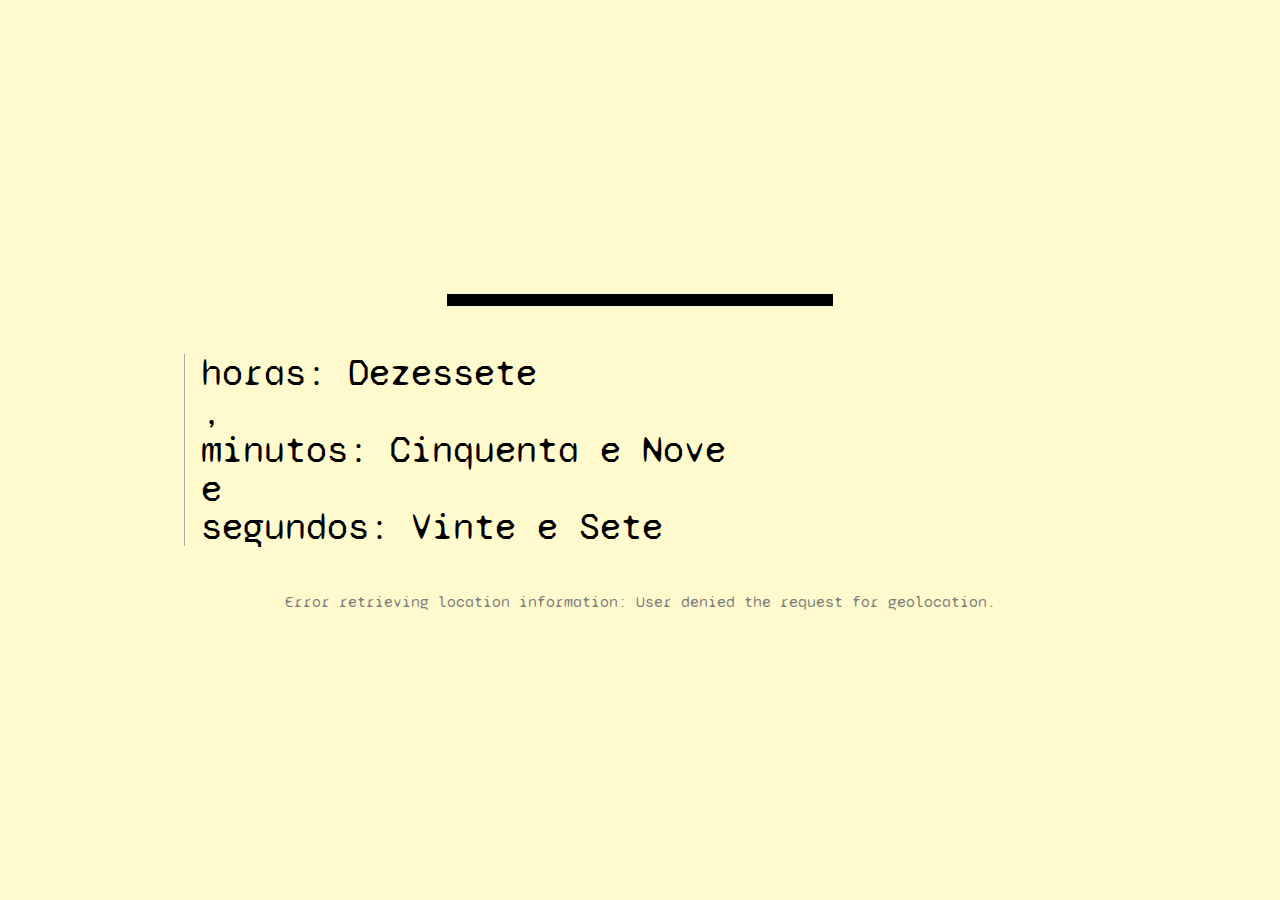
<file: Relogio_literal/index.html>
<!DOCTYPE html>
<html lang="en">
<head>
    <meta charset="UTF-8">
    <meta name="viewport" content="width=device-width, initial-scale=1.0">
    <title>Document</title>

    <link rel="stylesheet" href="../css_reset/reset.css">
    <link rel="stylesheet" href="./style.css">
    <script src="./script.js" defer></script>
    <script src="./location.js" defer></script>
    <script src="./progress.js" defer></script>

    <link rel="preconnect" href="https://fonts.googleapis.com">
    <link rel="preconnect" href="https://fonts.gstatic.com" crossorigin>
    <link href="https://fonts.googleapis.com/css2?family=Syne+Mono&display=swap" rel="stylesheet">
</head>
<body>
    <div id="loader">
        <div id="currentTime"></div>
        <div class="progress-bar">
            <div id="progress"></div>
        </div>
    </div>
    <div class="clock">
        <div id="hours"></div>
        <p>,</p>
        <div id="minutes"></div>
        <p>e</p>
        <div id="seconds"></div>
    </div>
    <div id="location"></div>
</body>
</html>
</file>
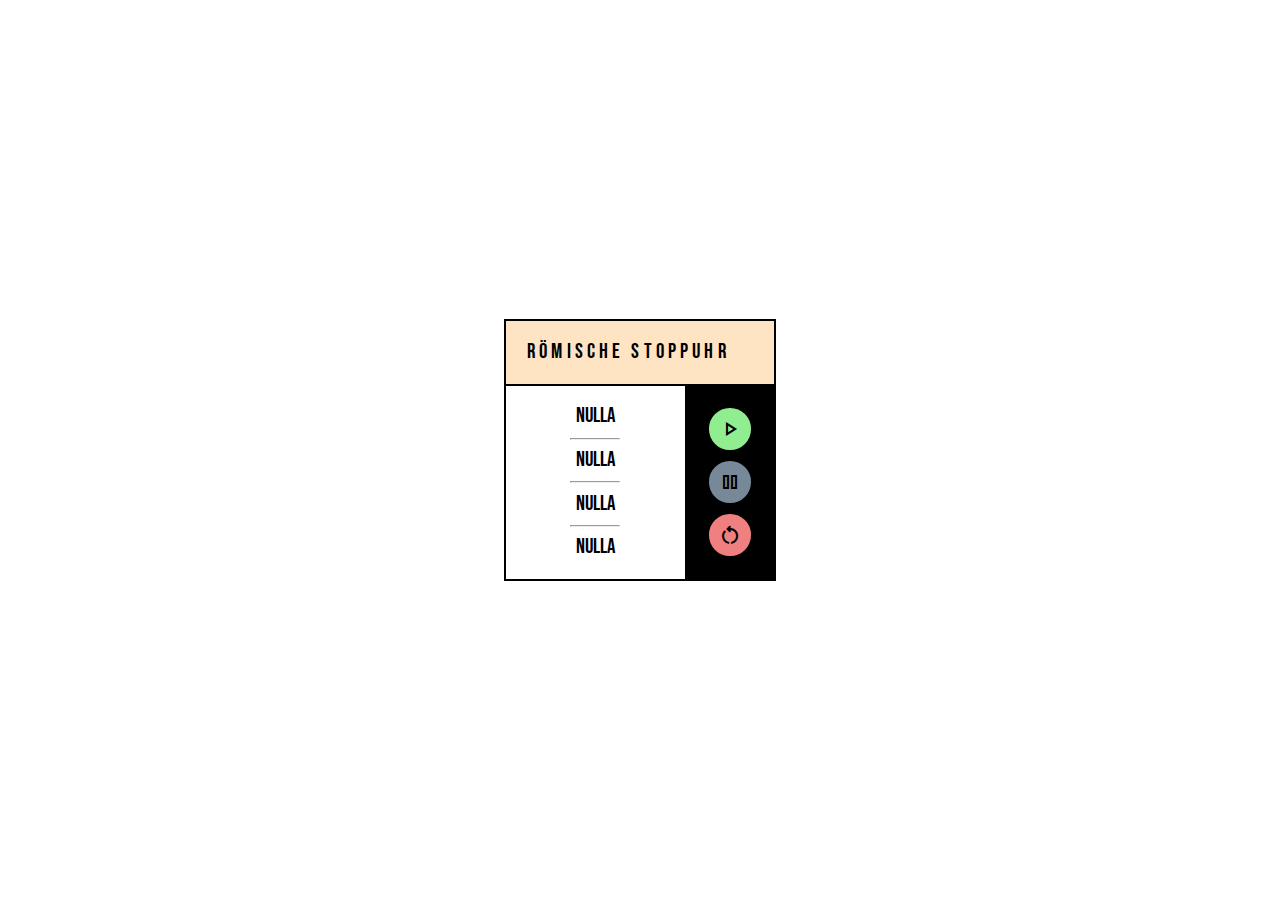
<file: Stoppuhr/index.html>
<!DOCTYPE html>
<html lang="en">
<head>
    <meta charset="UTF-8">
    <meta name="viewport" content="width=device-width, initial-scale=1.0">
    <title>Stoppuhr</title>

    <link rel="stylesheet" href="../css_reset/reset.css">
    <link rel="stylesheet" href="style.css">
    <script src="script.js"></script>

    <link rel="stylesheet" href="https://fonts.googleapis.com/css2?family=Material+Symbols+Outlined:opsz,wght,FILL,GRAD@24,400,0,0" />
    <link rel="stylesheet" href="https://fonts.googleapis.com/css2?family=Material+Symbols+Outlined:opsz,wght,FILL,GRAD@24,400,0,0" />
    <link rel="stylesheet" href="https://fonts.googleapis.com/css2?family=Material+Symbols+Outlined:opsz,wght,FILL,GRAD@24,400,0,0" />

    <link rel="preconnect" href="https://fonts.googleapis.com">
    <link rel="preconnect" href="https://fonts.gstatic.com" crossorigin>
    <link href="https://fonts.googleapis.com/css2?family=Bebas+Neue&display=swap" rel="stylesheet">

</head>
<body id="background" class="noise">
    <div id="background">
    <div class="grainy-overlay"></div>
  </div>
    <header>

    </header>
    <main>
        <section id="stopwatch">
            <div id="title">
                <h1>Römische Stoppuhr</h1>
            </div>
            <div id="time">
                <p>
                    <span id="hours">nulla</span>
                    <hr>
                    <span id="minutes">nulla</span>
                    <hr>
                    <span id="seconds">nulla</span>
                    <hr>
                    <span id="tens">nulla</span>
                </p>
            </div>
            <div id="buttons">
                <button id="start"><div class="square"><span class="material-symbols-outlined">play_arrow</span></div></button>
                <button id="pause"><div class="square"><span class="material-symbols-outlined">pause</span></div></button>
                <button id="reset"><div class="square"><span class="material-symbols-outlined">restart_alt</span></div></button>
            </div>
        </section>
    </main>
    <footer>

    </footer>
</body>
</html>
</file>
<file: Relogio_literal/style.css>
body {
    display: flex;
    flex-direction: column;
    gap: 3rem;
    justify-content: center;
    align-items: center;
    height: 100vh;

    background-color: lemonchiffon;

    font-family: 'Syne Mono', monospace;
}

.clock {
    width: 70vw;
    font-size: 2.4rem;
    border-left: 1px solid darkgray;
    padding-left: 1rem;
}

#loader {
    display: flex;
    flex-direction: column;
    align-items: flex-end; /* Align items to the right */
}

#currentTime {
    font-size: 14px;
    white-space: nowrap;
    padding-bottom: .3rem;
    color: gray; /* Adjust margin as needed */
}

#loader p {
    color: gray;
    font-size: .7rem;
}

.progress-bar {
    width: 30vw;
    height: 10px;
    border: 1px solid black;
    background-color: transparent;
}

#progress {
    height: 100%;
    background-color: black;
}

#location {
    color: gray;
}
</file>
<file: Stoppuhr/style.css>
:root {
  --border-style: 2px solid black;
}

html {
  font-family: "Bebas Neue", sans-serif;
  font-size: 1.3rem;

  cursor: wait;
}

body {
  display: flex;
  justify-content: center;
  align-items: center;

  height: 100vh;
}

#background {
  position: absolute;
  top: 0;
  left: 0;
  width: 100%;
  height: 100%;
  z-index: -1;
  overflow: hidden;
}

.grainy-overlay {
  pointer-events: none;
  position: absolute;
  width: 100%;
  height: 100%;
  background-size: 21px 21px; /* Adjust the size of the grains */
  opacity: 0.1; /* Adjust the opacity of the grains */
  animation: grainy-animation 5s infinite;
}

@keyframes grainy-animation {
  from,
  to {
    background-position: 0 0;
  }
  50% {
    background-position: 5px 5px;
  }
}

#stopwatch {
  display: grid;
  grid-template-columns: 2fr 1fr;
  grid-template-rows: 1fr 3fr;

  border: var(--border-style);
}

#title {
  grid-column: 1 / 3;
  grid-row: 1 / 2;

  border-bottom: var(--border-style);

  display: flex;
  align-items: center;

  letter-spacing: 0.2rem;

  background-color: bisque;
}

#title h1 {
  margin-left: 1rem;
}

#time {
  grid-column: 1 / 2;
  grid-row: 2 / 3;

  display: flex;
  flex-direction: column;
  align-items: center;

  padding: 1rem;

  background-color: rgba(255, 255, 255, 0.65);
}

#time hr {
  width: 35%;
}

#buttons {
  grid-column: 2 / 3;
  grid-row: 2 / 3;

  border-left: var(--border-style);

  padding: 1rem;

  display: flex;
  flex-direction: column;

  justify-content: space-between;

  background-color: black;
}

#buttons button {
  border: var(--border-style);
  border-radius: 50%;

  padding: 0.5rem;

  cursor: pointer;
}

#buttons button:hover {
  background-color: black;
  color: white;
  border-color: red;
}

#start {
  background-color: lightgreen;
}

#pause {
  background-color: lightslategray;
}

#reset {
  background-color: lightcoral;
}

.square {
  width: 1rem;
  height: 1rem;
  display: flex;
  justify-content: center;
  align-items: center;
  text-align: center;
  text-justify: center;
}
</file>
